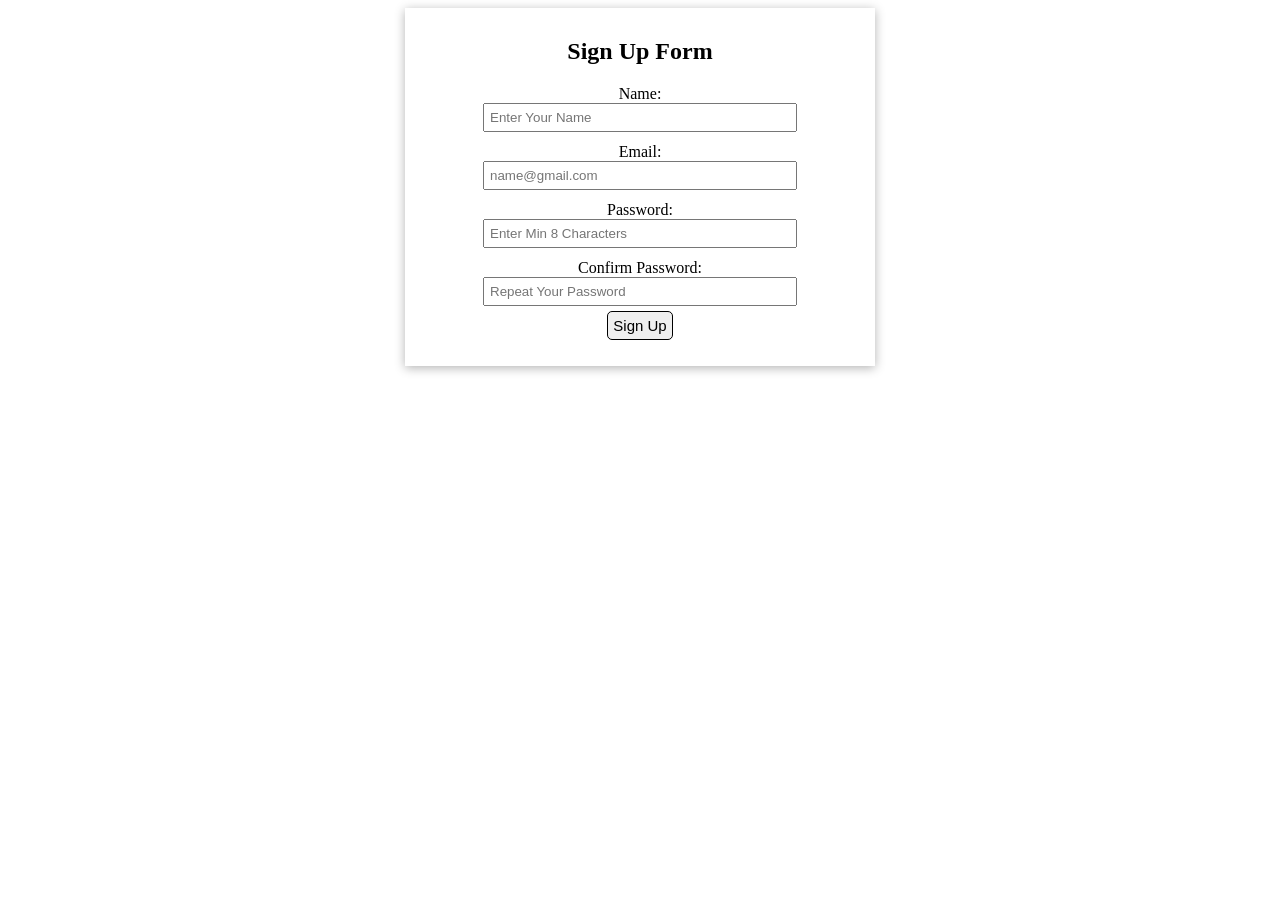
<file: index.html>
<!DOCTYPE html>
<html lang="en">
<head>
      <meta charset="UTF-8">
      <meta name="viewport" content="width=device-width, initial-scale=1.0">
      <title>Document</title>

      <link rel="stylesheet" href="form.css">
      <script src="form.js"></script>
      
</head>
<body>
      
      <form id="signupForm" class="form">
            <h2 class="sign-up">Sign Up Form</h2>
            <div class="div">
                  <label for="name">Name: </label><br>
                  <input type="text" name="name" id="name" placeholder="Enter Your Name">
                  <p id="nameError" class="error"></p>
            </div>

            <div class="div">
                  <label for="email">Email: </label><br>
                  <input type="text" name="email" id="email" placeholder="name@gmail.com">
                  <p id="emailError" class="error"></p>
            </div>
            <div class="div"> 
                  <label for="password">Password: </label><br>
                  <input type="password" name="confirm" id="password" placeholder="Enter Min 8 Characters">
                  <p id="passwordError" class="error"></p>
            </div>
            <div class="div">
                  <label for="confirm">Confirm Password: </label><br>
                  <input type="password" name="name" id="confirm" placeholder="Repeat Your Password">
                  <p id="confirmError" class="error"></p> 
             <button>Sign Up</button>

            </div>

          
            <p id="result"></p>

      </form>


</body>
</html>
</file>
<file: form.css>
.form{
                  background-color: #fff;
                  border: 5px;
                  box-shadow: 0 2px 10px rgba(0, 0, 0, 0.3);
                  width: 450px;
                  margin: auto;
                  padding: 10px

            }
            .form h2{
                  text-align: center;
            }
            .form div{
                  text-align: center;
                  display: block;
                  margin-bottom: 6px;
            }
            
            .div{
                  margin-bottom: 5px;
            }
            
            input{
                  padding: 5px;
                  width: 300px;
                  margin-bottom: 5px;
                  
            }
           
            .error{
                  color: red;
                  margin: 0px;
            }
            .ok{
                  color: green;
            }
            button{
                  font-size: 15px;
                  padding: 5px;
                  border-radius: 5px;
                  border: 1px solid black;
            }
</file>
